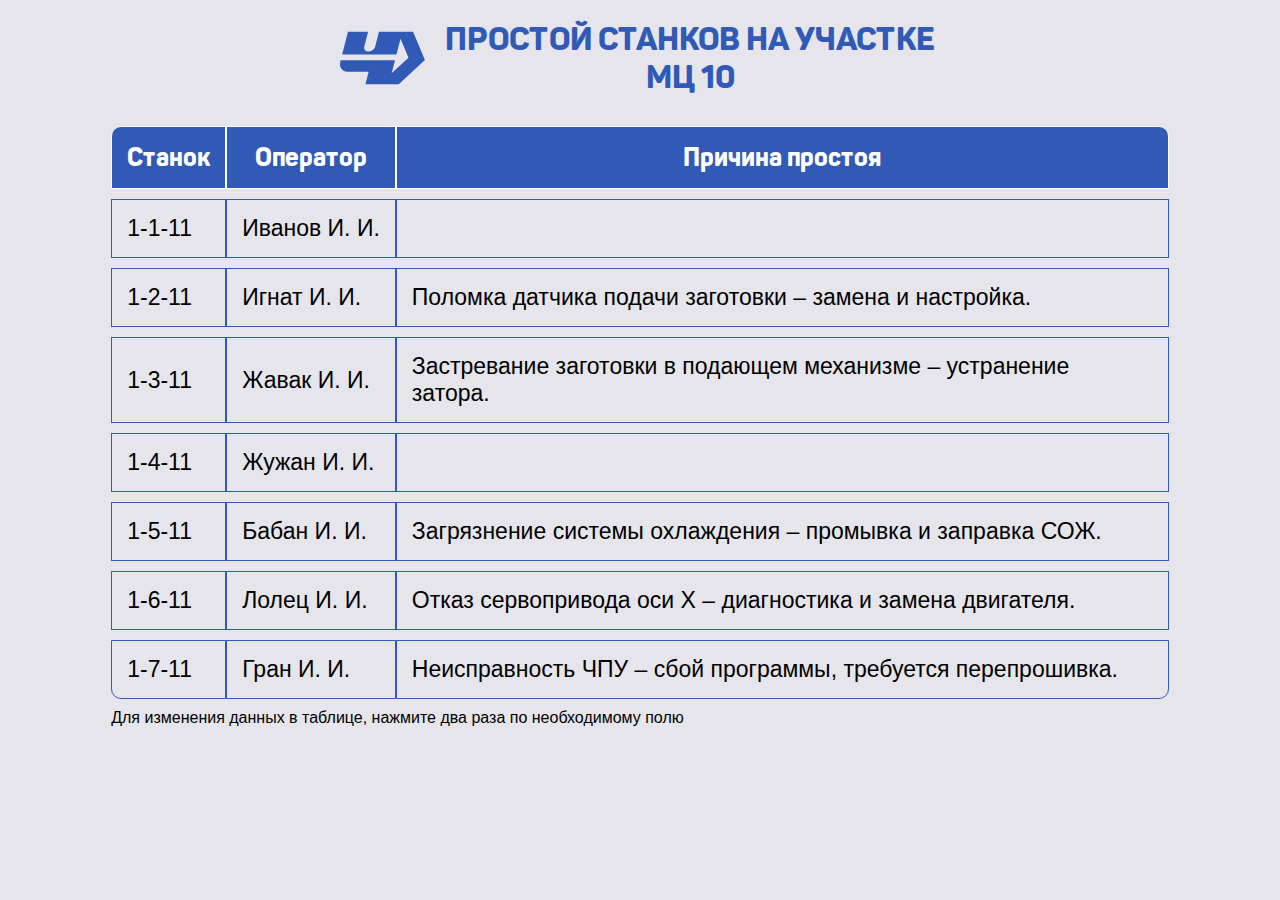
<file: CHKPZ Test Task/1 solution/CHKPZ Test Task/2 solution/index.html>
<!DOCTYPE html>
<html lang="ru">
  <head>
    <meta charset="UTF-8" />
    <meta name="viewport" content="width=device-width, initial-scale=1.0" />
    <link
      rel="icon"
      type="image/png"
      sizes="32x32"
      href="../images/Фон обоевРесурс 1Логотип ЧКПЗ 1.png"
    />
    <link rel="stylesheet" href="./styles.css" />
    <title>Причины простоя станков</title>
  </head>
  <body>
    <header>
      <div class="title">
        <div class="logo-container">
          <svg class="logo" viewBox="0 0 86 53">
            <path
              d="M39.2679 0L35.3899 15.1144C34.5944 17.6998 
                31.7107 19.8874 28.827 19.8874H28.5287C25.5456 
                19.8874 23.7557 17.6998 24.4518 15.015L28.3298 
                0.0994371H8.04466L2.17787 23.0694H56.8683L60.9452 
                7.06004L68.9996 26.2514L51.9959 41.9625L55.3767 
                28.8368H0.686313L0.288564 30.4278C-1.10356 35.9962 
                2.67506 40.4709 8.74072 40.4709H28.827L25.645 53H59.1554L85.5062 
                28.5385L73.5737 0H39.2679Z"
              fill="#315AB6"
            />
          </svg>
        </div>
        <h3 class="title-text">Простой станков на участке МЦ 10</h3>
      </div>
      
    </header>

    <main>
        
      <div class="table-block">
        
        <table>
          <thead>
            <tr>
              <th>Станок</th>
              <th>Оператор</th>
              <th>Причина простоя</th>
            </tr>
          </thead>
          <tbody>
          <tr>
            <td contentEditable="true">1-1-11</td>
            <td contentEditable="true">Иванов И. И.</td>
            <td contentEditable="true"></td>
          </tr>

          <tr>
            <td contentEditable="true">1-2-11</td>
            <td contentEditable="true">Игнат И. И.</td>
            <td contentEditable="true">Поломка датчика подачи заготовки – замена и настройка.</td>
          </tr>

          <tr>
            <td contentEditable="true">1-3-11</td>
            <td contentEditable="true">Жавак И. И.</td>
            <td contentEditable="true">
              Застревание заготовки в подающем механизме – устранение затора.
            </td>
          </tr>

          <tr>
            <td contentEditable="true">1-4-11</td>
            <td contentEditable="true">Жужан И. И.</td>
            <td contentEditable="true"></td>
          </tr>

          <tr>
            <td contentEditable="true">1-5-11</td>
            <td contentEditable="true">Бабан И. И.</td>
            <td contentEditable="true">Загрязнение системы охлаждения – промывка и заправка СОЖ.</td>
          </tr>

          <tr>
            <td contentEditable="true">1-6-11</td>
            <td contentEditable="true">Лолец И. И.</td>
            <td contentEditable="true">Отказ сервопривода оси X – диагностика и замена двигателя.</td>
          </tr>

          <tr>
            <td contentEditable="true">1-7-11</td>
            <td contentEditable="true">Гран И. И.</td>
            <td contentEditable="true">Неисправность ЧПУ – сбой программы, требуется перепрошивка.</td>
          </tr>
          </tbody>
        </table>
        <p class="system-message">Для изменения данных в таблице, нажмите два раза по необходимому полю</p>
      </div>
    </main>
    
  </body>
</html>
</file>
<file: CHKPZ Test Task/1 solution/CHKPZ Test Task/2 solution/styles.css>
/*ОБНУЛЯЮЩИЕ СТИЛИ*/

@font-face {
    font-family: 'Panton Extra Bold';
    src: url('../Panton-ExtraBold.woff') format('woff');
    font-weight: bold;
    font-style: normal;
    font-display: swap;
}

* {
    padding: 0px;
    margin: 0px;
    border: none;
}

*,
*::before,
*::after {
    box-sizing: border-box;
}

/* Links */

a, a:link, a:visited  {
    text-decoration: none;
}

a:hover  {
    text-decoration: none;
}

/* Common */

aside, nav, footer, header, section, main {
    display: block;
}

h1, h2, h3, h4, h5, h6, p {
    font-size: inherit;
    font-weight: inherit;
}

ul, ul li {
    list-style: none;
}

img {
    vertical-align: top;
}

img, svg {
    max-width: 100%;
    height: auto;
}

address {
    font-style: normal;
}

/* Form */

input, textarea, button, select {
    font-family: inherit;
    font-size: inherit;
    color: inherit;
    background-color: transparent;
}

input::-ms-clear {
    display: none;
}

button, input[type="submit"] {
    display: inline-block;
    box-shadow: none;
    background-color: transparent;
    background: none;
    cursor: pointer;
}

input:focus, input:active,
button:focus, button:active {
    outline: none;
}

button::-moz-focus-inner {
    padding: 0;
    border: 0;
}

label {
    cursor: pointer;
}

legend {
    display: block;
}

input[type='file'] {
    max-width: 100%;
}

body {
    width: 100%;
    max-width: 1920px;
    margin: 0 auto;
    background-color: #e6e5eb;
    padding: 0 70px;
}

header {
    padding: 20px 0 0 0;
    display: flex;
    align-items: center;
    justify-content: center;
    text-align: center;
}

main {
    padding-top: 20px;
    display: flex;
    justify-content: center;
}

.title {
    display: flex;
    max-width: 600px;
    gap: 15px;
    align-items: center;
}

.logo-container {
    width: 100px;
    height: 60px;
    display: flex;
    align-items: center;
}

.logo {
    width: 100%;
    height: 100%;
}

.title-text {
    font-family: 'Panton Extra Bold';
    text-transform: uppercase;
    color: #315AB6;
    font-size: 32px;
    font-weight: bold;
}




table{
    border-collapse: separate;
    border-spacing: 0 10px;
}

th{
    border: 1px solid white;
    padding: 15px;
    font-family: 'Panton Extra Bold';
    font-size: 25px;
    background-color: #315AB6;
    color:#ffffff;
}

td{
 border: 1px solid #315AB6;
 padding:15px;
 font-family: proxima-nova, sans-serif;
 font-size: 23px;
 
}

tr:first-child th:first-child {
  border-top-left-radius: 10px;
}

tr:last-child td:first-child {
  border-bottom-left-radius: 10px;
}

tr:first-child th:last-child {
  border-top-right-radius: 10px;
}

tr:last-child td:last-child {
  border-bottom-right-radius: 10px;
}

tbody tr:hover{
    background-color: #6d8dd7;
    cursor: pointer;
}

/*добавил перенос слов на тот случай, если причина простоя потеряет ограничение в 80 символов*/

td:nth-child(3),
th:nth-child(3) {
  width: 773px;
  height: auto;
  max-width: 773px; 
  word-wrap: break-word; 
  white-space: normal; 
  overflow-wrap: break-word;
}

.system-message{
    font-family:  proxima-nova, sans-serif;
}
</file>
